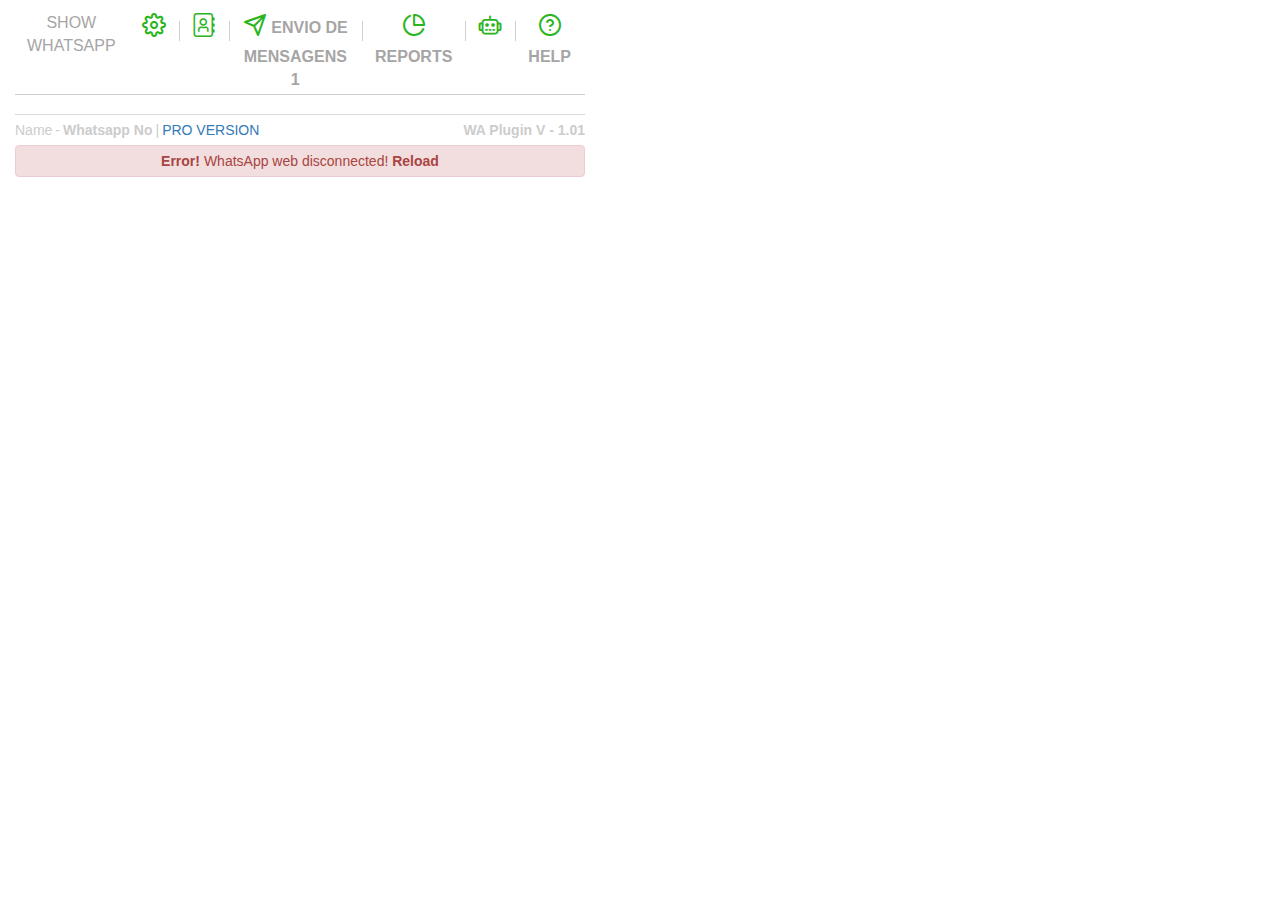
<file: popup.html>
<!DOCTYPE html>
<html lang="en">


<head>
    <meta charset="utf-8">
    <meta name="viewport" content="width=device-width, initial-scale=1">
    <link rel="stylesheet" href="css/stylesheet.min.css">
    <script src="popupmin.js"></script>

</head>


<body>
	<i class="icon-icon-add-template"></i>
	<div class="main-wrapoper" id="mainWrapper">
		<div class="container-fluid menu">
			<ul class="nav nav-tabs top-nav text-center" id="homeNavTabs">
				<li><a data-toggle="tab" href="#showWhatsapp" id="showWhatsappTab">Show Whatsapp</a></li>
				<li>
					<a data-toggle="tab" href="#settings" id="settingsTab">
						<i class="wa icon-settings"></i>
					</a>
				</li>
				<li>
					<a data-toggle="tab" href="#phonebook" id="phonebookTab">
						<i class="wa icon-phonebook"></i>
					</a>
				</li>
				<li>
					<a data-toggle="tab" href="#sendMessages" id="sendMessagesTab">
						<span class="value">
							<i class="wa icon-send"></i>
							<strong class="value-text">Envio de Mensagens 1</strong>
						</span>
					</a>
				</li>
				<li>
					<a data-toggle="tab" href="#reports" id="reportsTab">
						<span class="value">
							<i class="wa icon-pie-chart" data-replies="5"></i>
							<strong class="value-text">Reports</strong>
						</span>
					</a>
				</li>
				<li>
					<a data-toggle="tab" href="#chatbotSettings" id="chatbotSettingsTab">
						<span class="value">
							<i class="wa wa icon-chatbot"></i>
							<!-- <strong class="value-text">ChatBot</strong> -->
						</span>
					</a>
				</li>
				<li>
					<a data-toggle="tab" href="#help" id="helpTab">
						<span class="value">
							<i class="wa icon-question-o"></i>
							<strong class="value-text">Help</strong>
						</span>
					</a>
				</li>
			</ul>
		</div>
		<div class="tab-content page-content">
			<div class="tab-pane fade" id="settings">
				<div class="container-fluid">
					
					<ul>
						
						<li>
							<div class="checkbox" id='pinUnreadChatsToTop'>
								<label>
									<input type="checkbox" value="" id='pinUnreadChatsToTopCheckbox'>
									<span class="label-wa">Pin unread chats to the top</span>
								</label>
							</div>
						</li>
						<!-- <li>
                            
                        </li>
                        
					</ul>
				</div>
			</div>
			<div class="tab-pane fade" id="showWhatsapp">
				<div class="form-group text-center" style="margin-bottom: 25px;margin-top: 15px;">
					<div id="faviconDiv"><img id="faviconImg" src="img/icon128.png" style="max-width: 32px;"></div>
					<div id="domainNameDiv" style="font-size: 21px; font-weight: bold;"><span id="domainName">Plugin Sender</span></div>

				</div>

				<div class="col-xs-12 text-center">
					<!-- <label>To start</label> -->
					

				</div>
			</div>
			<div class="tab-pane fade" id="phonebook">
				<div class="container-fluid">
					<div class="row">
						<div class="col-xs-12 p-relative">
							<div class="row text-center premium d-flex j-flex-center" id="contactsprowarning">
								<span class="premium-icon"></span>
								<a id="contactsNotificationsBuyLink" href="" class="anchor-wa">Contacts Download is a
									pro feature. <b>&nbsp;BUY <i>PRO</i> NOW!!</b>
								</a>
							</div>
							<!-- <span class="license-wrapper d-flex d-flex-column">
								<span class="l-label tuc">Your License<span class="free">: <i class="l-type">PRO</i></span> </span>
								<span class="wa-tag green">
									<i class="icon-phonebook mr3"></i>
									<span>Get contacts plan</span>
								</span>
							</span> -->
							<ul class="wa-checklist">
								<li>
									<div class="checkbox" id='allContacts'>
										<label>
											<input type="checkbox" value="" checked id='allContactsCheckbox'>
											<span class="label-wa"><i class="icon-phonebook"></i> All Contacts</a></span>
										</label>
									</div>
								</li>
								<li>
									<div class="checkbox" id='allChatContacts'>
										<label>
											<input type="checkbox" value="" checked id='allChatContactsCheckbox'>
											<span class="label-wa"><i class="icon-message"></i> All Chats Contacts</a></span>
										</label>
									</div>
								</li>
								<li>
									<div class="checkbox" id='groupContacts'>
										<label>
											<input type="checkbox" value="" checked id='groupContactsCheckbox'>
											<span class="label-wa">
												<i class="icon-users"></i>
												<span id="allGroupsCount" class="fsi all-count"></span>
												<span class="text">Group/s</span>
											</span>
										</label>
										<a id="selectAllGroups" class="icon-anchor cp anchor-wa select-all-anchor">Select All</a>
										<a id="removeAllGroups" class="icon-anchor cp anchor-wa">
											<span class="mr3">[<span id="selectedGroupsCount"></span>]</span>
											<i class="icon-bin lh1"></i>
										</a>
									</div>
									<div id='groupsList'></div>
								</li>
								<li>
									<div class="checkbox" id='labels'>
										<label>
											<input type="checkbox" value="" id='labelsCheckbox'>
											<span class="label-wa">
												<i class="icon-tag"></i>
												<span id="allLabelsCount" class="fsi all-count"></span>
												<span class="text">Label/s</span>
											</span>
										</label>
										<a id="selectAllLabels" class="icon-anchor cp anchor-wa select-all-anchor">Select All</a>
										<a id="removeAllLabels" class="icon-anchor cp anchor-wa">
											<span class="mr3">[<span id="selectedLabelsCount"></span>]</span>
											<i class="icon-bin lh1"></i>
										</a>
									</div>
									<div id='labelsList'>

									</div>
								</li>
								<li>
									<div class="checkbox" id='broadcastLists'>
										<label>
											<input type="checkbox" value="" id='broadcastListsCheckbox'>
											<span class="label-wa">
												<i class="icon-megaphone"></i>
												<span id="allBroadcastsCount" class="fsi all-count"></span>
												<span class="text">Broadcast List/s</span>
											</span>
										</label>
										<a id="selectAllBroadcasts" class="icon-anchor cp anchor-wa select-all-anchor">Select All</a>
										<a id="removeAllBroadcasts" class="icon-anchor cp anchor-wa">
											<span class="mr3">[<span id="selectedBroadcastsCount"></span>]</span>
											<i class="icon-bin lh1 "></i>
										</a>
									</div>
									<div id='broadcastsList'>

									</div>
								</li>
							</ul>
							<button class="btn btn-default" id='downloadAllContacts'><i class="icon-download"></i> Export to
								Excel</button>
							<a id="contactsSendBroadcastDisabledBtn" class="anchor-wa premium"
								href="https://wa.me/51941426831">
								<button class="btn btn-wa disabled" id="broadcastAllContactsDisabled">
									<span class="premium-icon"></span>
									<i class="icon-send"></i>
									<span class="text">Envio de Mensagens 2</span>
								</button>
							</a>
							<button class="btn btn-wa" id="broadcastAllContactsEnabled">
								<i class="icon-send"></i>
								<span class="text">Envio de Mensagens 3</span>
							</button>
							<div class="row text-center premium" id="contactsDownloadLimitLinkWrapper">
								<div class="col-xs-12 mt10">
									<a id="contactsownloadLimitLink"
										href="https://wa.me/51941426831"
										class="anchor-wa d-flex"><span class="premium-icon"></span>Only Sample Contacts

										Downloaded,
										for full access <b>&nbsp;BUY <i>PRO</i> NOW!!</b>
									</a>
								</div>
							</div>
						</div>
					</div>


				</div>
			</div>
			<div class="tab-pane fade" id="reports">
				<div class="container-fluid text-left">


					<table class="table table-bordered ttable downloadable" id="reportsTable">
					</table>
					<div class="row text-center premium d-flex j-flex-center d-none" id="downloadReportsProWarning">
						<span class="premium-icon"></span>
						<a class="anchor-wa">Download sent/failed reports is a
							pro feature. <b>&nbsp;BUY <i> PRO</i> NOW!!</b>
						</a>
					</div>
				</div>
			</div>
			<div class="tab-pane fade in" id="chatbotSettings">
				<div class="container-fluid text-left">
					<div class="checkbox premium" id='labels'>
						<span class="premium-icon" id="activateChatbotPremiumIcon"></span>
						<label class="p0">
							<input type="checkbox" value="" id='activateChatbot' disabled>
							<span class="label-wa">Activate ChatBot</a></span>
						</label>
						<a id="chatbotBuyLink" href="" class="anchor-wa">Chatbot is a premium feature.
							<b><i>BUY PRO NOW!!</i></b></a>
					</div>
					<div class="options">
						<div class="d-flex option">
							<span class="opt-title">Match text that:</span>
							<div class="radio mt0 mb0 mr10">
								<label><input type="radio" name="contentradio" value="Includes" id="includeMatch">Includes</label>
							</div>
							<div class="radio mt0 mb0 mr10">
								<label><input type="radio" name="contentradio" value="exact match" id="exactMatch">Exact
									match</label>
							</div>
						</div>
						<div class="d-flex option">
							<span class="opt-title">Match text that:</span>
							<div class="radio mt0 mb0 mr10">
								<label>
									<input type="radio" name="caseradio" value="Ignore Case" id="ignoreCase">Ignore Case
								</label>
							</div>
							<div class="radio mt0 mb0 mr10">
								<label>
									<input type="radio" name="caseradio" value="Match Case" id="matchCase">Match Case
								</label>
							</div>
							<div class="radio mt0 mb0 mr10">
								<label>
									<input type="radio" name="caseradio" value="Soundex" id="soundexCase">Ignore Spellings Mistakes
								</label>
							</div>
						</div>
						<div class="option">
							<div class="checkbox" id='defaultEnabledCheckboxWrapper'>
								<label class="p0">
									<input type="checkbox" value="" id='defaultEnabled'>
									<span class="label-wa">Default Message</a></span>
								</label>
							</div>
							<textarea rows="5" class="form-control" id="defaultMessage"></textarea>
						</div>
						<div class="option">
							<ul class="templates-dropdown collapse in chatbot-responses" id="chatbotResponseList" aria-expanded="true">
								<li class="upload-download-templates-li d-flex j-flex-space-between" id="uploadDownloadChatbotOpts">
									<!-- <span class="pull-left text-danger fwb ml10" id="uploadTemplateErrorMsg"
                                        style="display:none">
                                    </span>
                                    <span class="pull-left text-success fwb ml10" id="uploadTemplateSuccessMsg"
                                        style="display:none">
                                    </span> -->
									<span class="opt-title pull-left">Chatbot Response Map:</span>
									<span class="rhs-wrapper">
										<a href="#" class="label btn-wa mr10 d-none">
											<i class="icon icon-plus" style="font-size: 16px;"></i>
										</a>
										<a href="#" class="label btn-wa mr10" id="uploadResponseButton">
											<i class="icon icon-upload diff" style="font-size: 16px; margin-right: 2px;"></i>Upload Response/s</a>
										<a href="#" class="anchor-wa-blue" id="downloadResponseButton"><i class="icon icon-download diff" style="font-size: 16px; margin-right: 2px;"></i>Download
											Response/s</a>

									</span>
									<input style="display: none;" id="inputUploadResponse" type="file" accept=".csv,.xls,.xlsx,.ods">
								</li>
								<li id="responseHTML">
								</li>
							</ul>
						</div>
					</div>
				</div>
			</div>
			<div class="tab-pane fade in" id="help">
				<div class="container-fluid text-left">
					<div class="alert alert-success text-center d-none" id="alertQueryReceived">
						<strong>Success!</strong> Your query has been received!<br>You will receive a call back soon.
					</div>
					<div id="helpFormWrapper">
						<div class="top-section d-flex j-flex-space-between">
							<div class="lhs">
								<h4>Topic</h4>
								<div class="radio">
									<label><input type="radio" name="optradio" value="Tech support">Tech support</label>
								</div>
								<div class="radio">
									<label><input type="radio" name="optradio" checked value="Account/Billing">Account/Billing</label>
								</div>
								<div class="radio">
									<label><input type="radio" name="optradio" value="Report a Bug">Report a Bug</label>
								</div>
								<div class="radio">
									<label><input type="radio" name="optradio" value="Request Refund">Request Refund</label>
								</div>
								<div class="radio">
									<label><input type="radio" name="optradio" value="Request a New Feature">Request a New
										Feature</label>
								</div>
								<label>Please describe your issue.</label>
							</div>
							<div class="rhs d-flex a-flex-end d-flex-column d-flex-sb">
								<a class="anchor-wa fwb mb10 bottom" id="appLink">
									<span class="text d-flex j-flex-center">PRO VERSION</span>
									
								</a>
							</div>
						</div>
						<div class="p-relative" id="helpMsgWrapper">
							<textarea rows="5" class="form-control no-outline" id="helpTextArea"></textarea>
							<button class="wa-main-btn btn-wa" id="helpButton">
								<i class="wa icon-paperplane-filled lh1"></i>
							</button>
						</div>
					</div>
					<div id="helpPromoMsg">

					</div>

				</div>
			</div>
			<div id="sendMessages" class="tab-pane fade">
				<div id="sendMsgs">
					<div class="wrapper wa-popover" id="phoneNumbersLoader">
						<div class="centered-flexbox h100p">
							<span class="icon-spinner fa-spin fs50"></span>
						</div>
					</div>
					<!-- <div class="wrapper wa-popover" id="profilePicWarning">
						<div class="centered-flexbox h100p">
							<a href="#" id="warnAddProfilePicture" class="wa-anchor-white">Loading...</span></a>
						</div>
					</div> -->
					<div class="container-fluid text-center" id="mainMessageSendContainor">
						<label class="create-group-heading d-none">
							<span class="text mr10">Enter details to create a new group with one click</span>
							<a href="" class="anchor-wa-red tul cancelAddNewGroup fwb">cancel</a>
						</label>
						<div class="input-group d-none has-error" id="createGroupName">
							<span class="input-group-addon">Group Name</span>
							<input id="groupName" type="text" class="form-control" name="name" placeholder="ex - WhatsApp Sender Support Group">
							<span class="icon-close-1 form-control-feedback"></span>
						</div>
						<div class="row">
							<div class="col-xs-12 text-left">
								<label class="text-danger" id="groupNamerequired">Group name is required to create a group</label>
							</div>
						</div>
						<span id="numberEntryWrapper" class="d-none">
							<div class="add-numbers-wrapper">
								<div class="inner">
									<div class="d-flex j-flex-start number-title excel-sheet" id="excelSheetInputSection">
										<div class="file">
											<span class="title pull-left">Excel File</span><br>
											<span class="value d-flex cp d-flex-aic" id="editFile">
												<i class="icon icon-file-excel-o"></i>&nbsp;
												<a href="#" class="value-text" id="fileNameLabel">Filename.xlxs</a>
												<i class="icon icon-edit"></i>
											</span>
										</div>
										<i class="icon-angle-right"></i>
										<div class="working-sheet" id='sheetSelectionSection'>
											<span class="title pull-left">Working Sheet</span><br>
											<span class="value dropdown">
												<span class="sheets-dropdown dropdown-toggle cp d-flex d-flex-aic" data-toggle="dropdown">
													<span class="value-text" id="sheetNameLable">
														<!-- dynamic -->
													</span>
													<span class="icon icon-angle-down"></span>
												</span>
												<ul class="dropdown-menu" id="sheetDropdown">
													<!-- dynamic -->
												</ul>
												<span class="scrim"></span>
											</span>
										</div>
										<i class="icon-angle-right"></i>
										<div class="number-column" id="numbersColumnSelectionSection">
											<span class="title pull-left">Numbers Column:</span><br>
											<span class="value-wrapper d-flex">
												<span class="value dropdown">
													<span class="no-columns-dropdown dropdown-toggle cp d-flex d-flex-aic" data-toggle="dropdown">
														<span class="value-text" id="columnNameLabel">
															<!-- dynamic -->
														</span>
														<span class="icon icon-angle-down"></span>
													</span>
													<ul class="dropdown-menu" id="columnDropdown">
														<!-- dynamic -->
													</ul>
													<span class="scrim"></span>
												</span>
												<b class="numbers-count" id="updateNumberCountWithFileLabel">41</b>
											</span>
										</div>
										<i class="icon-angle-right"></i>
										<div class="from-to">
											<span class="title pull-left">Send to rows:</span><br>
											<span class="value-wrapper">
												<label for="from">from: </label>
												<input type="number" id="fromNumber" min="1">
												<br>
												<label for="to">to: &nbsp;&nbsp;&nbsp;</label>
												<input type="number" id="toNumber" min="1">
											</span>
										</div>
										<i class="icon-bin cp fs18 ml5 anchor-wa icon-anchor" id="resetNumberBtnXls"></i>
									</div>
									<div class="d-flex j-flex-space-between number-title copy-paste" id="copyPasteInputSection">
										<div class="copy-paste-numbers d-flex j-flex-start a-flex-center">
											<span class="title pull-left">Numbers: </span>
											<span id="copyPasteNosCountSection" class="d-flex j-flex-start a-flex-center">
												<span class="ml3">
													(&nbsp;<b class="text-wa-dark" id="updateNumberCountLabel"></b>&nbsp;)
												</span>
												<i class="icon-bin cp fs18 ml5 anchor-wa icon-anchor lh1" id="resetNumberBtn"></i>
											</span>
										</div>
										<span class="upload-file">
											<button class="btn btn-default" id="btnUploadNumbersButton">
												<span class="icon icon-file-excel-o fs16 vam"></span> Upload Excel
												<input style="display: none;" id="inputUploadNumbers" type="file" accept=".csv,.xls,.xlsx,.ods">
											</button>
										</span>
									</div>
								</div>
							</div>
							<div class="form-group input-group mb0 text-left wa-nos-input-group d-flex">
								<span class="input-group-addon p0 min-width-max-content isdCode-wrapper centered-flexbox">
									<input id="isdCode" class="w0 h32 pr0"></span>
								<span class="wrapper d-flex-grow p-relative">
									<input class="form-control" id="tokenfield" id="inputNumbersBulk" placeholder="Add Numbers">
									<span class="label label-danger cp tt-grey" id="phoneNumbersErrorDownload" data-html="true" data-placement="left" data-toggle="bs-tooltip" title="Download Error List">
										<i id="phoneNumbersErrorCounter"></i>&nbsp;
										<i class="icon icon-download"></i>
									</span>
								</span>
							</div>
							<div class="row mt5">
								<div class="col-xs-12" id="createGroupBtnWrapper">
									<span id="createNewGroupFreeWrapper">
										<button class="wa-main-btn d-flex j-flex-center a-flex-center" id="createNewGroupBtnFree">
											<span class="icon-users"></span>
											<span class="text ml5">Create Group<i class="ml5">with 2 users</i></span>
										</button>
										<a id="contactsNotificationsBuyLink" href="" class="anchor-wa">
											<span class="premium-icon"></span>
											To create group with more than 2 users <b>&nbsp;Buy <i>PRO</i> NOW!!</b>
										</a>
									</span>

									<span id="createNewGroupProWrapper">
										<button class="wa-main-btn d-flex j-flex-center a-flex-center" id="createNewGroupBtnPro">
											<span class="icon-users"></span>
											<span class="text ml5">Create Group</span>
										</button>
									</span>

									<a href="" class="anchor-wa-red tul cancelAddNewGroup fwb">cancel</a>

									<div class="alert alert-warning mt5 mb0 p5 d-none" id="createGroupError">
										<strong class="mr3">Failed!</strong><i>Some phone numbers are not present on WhatsApp</i><br>
										<a class="fwb d-inline-flex a-flex-center cp" id="createGroupRunWhatsappFilter"><span class="icon-filter mr3"></span><span>Run WhatsApp filter</span></a> & upload
										the filtered list.
									</div>
									<div class="alert alert-success mt5 mb0 p5" id="createGroupSuccess">
										<strong class="mr3">Success! </strong><i><span id="createGroupSuccessName"></span> Created successfully with <span id="createGroupSuccessCount"></span>
											members</i><br>
										<span id="createGroupSuccessSkippedCount"></span> members skipped.
										<a class="fwb d-inline-flex a-flex-center cp ml5" id="downloadGroupStatus">
											<span class="icon-download-1 mr3"></span>
											<span>Download details!</span>
										</a>
									</div>
								</div>
							</div>
							<div class="col-xs-12 p0 text-right" id="whatsappFilterBtnWrapper">
								<div class="row premium cp" id="filterProWarning" style="display: none;">
									<div class="col-xs-12 text-left mb5 d-flex">
										<span class="premium-icon"></span>
										<a class="anchor-wa">WhatsApp
											Number Filter is a
											pro feature. <b>&nbsp;BUY <i>PRO</i> NOW!!</b>
										</a>
									</div>
								</div>
								<a href="#" class="mr10 tt-grey anchor-wa-grey icon-anchor" id="whatsappFilterBtn" style="display: none;" data-toggle="tooltip" data-html="true"
									title="Run WhatsApp Filter" data-placement="left">
									<span class="icon icon-filter vam"></span>
								</a>
							</div>
						</span>
						<span id="groupSelectionListWrapper">
							<span class="title pull-left">Selected groups/broadcasts: </span>
							<span id="copyPasteNosCountSection" class="d-flex j-flex-start a-flex-center">
								<span class="ml3">
									(&nbsp;<b class="text-wa-dark" id="updateNonNumberCountLabel"></b>&nbsp;)
								</span>
								<i class="icon-bin cp fs18 ml5 anchor-wa icon-anchor lh1" id="resetNonNumberBtn"></i>
							</span>
							<span id="groupSelectionList"></span>
						</span>
						<div class="msgSendingWrap">
							<div class="row mt10">
								<div class="col-xs-12">
									<div class="pull-left d-flex" id="msgLabelSection">
										<span class="d-flex fwb">
											<i class="icon icon-message fs18 mr3 d-flex d-flex-aic"></i>
											Msg Text <span class="ml5" id="messageInvalid"></span>
										</span>
										<a href="#" data-toggle="collapse" data-target="#msgSettingsDropdown" class="anchor-wa icon-anchor">
											<i class="icon icon-clock ml5 fs18 vam lh1"></i>
											<span class="tt">Set time-gap</span>
										</a>
									</div>

									<a class="mr10 anchor-wa-black fs16 pull-right icon-anchor dropdown-toggle" href="#" id="msgPreviewBtn" data-toggle="dropdown">
										<span class="icon icon-eye vam tt-grey" data-toggle="tooltip" title="Show message preview" data-placement="left"></span>
									</a>
									<a class="mr10 anchor-wa-black fs16 pull-right icon-anchor dropdown-toggle hidden" href="#" id="msgPreviewCloseBtn" data-toggle="dropdown">
										<span class="icon icon-eye-off vam tt-grey" data-toggle="tooltip" title="Exit message preview" data-placement="left"></span>
									</a>
								</div>
							</div>
							<div class="collapse" id="msgSettingsDropdown">
								<p class="d-flex" id="timeGapSettings">
									<span class="lhs">
										<span class="text">Random gap b/w</span>
										<b>&nbsp;0&nbsp;</b>
										<span class="text">to&nbsp;</span>
										<input type="number" id="msgGap" min="1" max="99">
										<span class="ml5 mr10">seconds</span>
									</span>
									<span class="switch-wrapper">
										<label class="switch">
											<input type="checkbox" id="timeGapBtn">
											<span class="slider round"></span>
										</label>
									</span>
								</p>
								<p class="m0 mb10" id="batchingSettings">
									<span class="lhs">
										<span class="text mr3">Send to</span>
										<input type="number" id="batchSize" min="1" max="100">
										<span class="text ml3 mr5">no/s in each batch.</span>
										<span class="text mr3">Time-gap b/w batches:</span>
										<input type="number" id="batchGap" min="1" max="99">
										<span class="text ml3">min/s</span>
									</span>
									<span class="switch-wrapper rhs">
										<label class="switch">
											<input type="checkbox" id="batchSettingsBtn">
											<span class="slider round"></span>
										</label>
									</span>
								</p>
								<div class="premium cp d-flex" id="slowdownProWarning">
									<span class="premium-icon"></span>
									<a class="anchor-wa">
										<span class="text">Batching /time gap b/w msgs is a pro feature.</span>
										<b>&nbsp;BUY <i>PRO</i> NOW!!</b>
									</a>
								</div>
							</div>
							<div class="row premium cp" id="msgCustomisationProWarning">
								<div class="col-xs-12 text-left mb5 d-flex">
									<span class="premium-icon"></span>
									<a class="anchor-wa">Sending
										Name/Customized Msgs is a
										pro feature. <b>&nbsp;BUY <i>PRO</i> NOW!!</b>
									</a>
								</div>
							</div>
							<div class="form-group mb0 p-relative" id="messageFormGroup">
								<div class="wa-textarea-bg dropdown msg-preview-dropdown">
									<div class="dropdown-menu preview-dropdown">
										<div id="previewDiv">
											<!-- dynamic -->
										</div>
									</div>
									<span class="scrim"></span>
									<div>
										<textarea type="text" class="form-control no-outline" id="inputMessageBulk" placeholder="Enter Message Text" rows="8"></textarea>
									</div>
									<div class="actions d-flex">
										<ul class="collapse templates-dropdown" id="templatelist">
											<!-- dynamic -->
										</ul>
										<span class="scrim"></span>

										<!-- Currently Empty -->
										<ul class="collapse templates-dropdown" id="autoReplyLst"></ul>

										<div class="actions-left dropdown dropup d-flex">
											<div class="dropdown dropup mr20" id="addAttachmentDropup">
												<div class="scrim"></div>
												<span data-html="true" data-placement="top" data-toggle="bs-tooltip" title="Add attachment" class="d-inline-flex tt-grey">
													<a href="#" data-toggle="dropdown" aria-haspopup="true" aria-expanded="false" class="dropdown-toggle icon-anchor p-relative attachment-anchor"
														id="attachmentDropdownToggleBtn">
														<span class="attachment-preview-count" id='attachmentsLength'>4</span>
														<i class="wa icon-paperclip fs20"></i>
													</a>
												</span>
												<div class="dropdown-menu p0 m0" id="attachmentDropdown">
													<div id="selectAttachmentsContainer">
														<div>
															<p id="fileTypeImageButton" class="cp">
																<img src="image.svg" alt="">
																<span class="file-type-label">Photos / Videos</span>
															</p>
														</div>
														<div>
															<p id="fileTypeDocumentButton" class="cp">
																<img src="document.svg" alt="">
																<span class="file-type-label">Document/s</span>
															</p>
														</div>
														<div id="attachContactDropupToggleAltBtn">
															<p id="fileTypeContactButton" class="cp">
																<img src="contact.svg" alt="">
																<span class="file-type-label">Contact card</span>
															</p>
														</div>
														<input accept="image/*,video/mp4,video/3gpp,video/quicktime" id="inputImages" type="file" multiple="" style="display: none;">
														<input accept="*" type="file" id="inputDocuments" multiple="" style="display: none;">
													</div>

													<div class="wa-attached-files d-none" id="attachmentsContainer">
														<div class="wa-attached-files" id="attachmentsContainer">
															<span class="attachment-preview-count">1</span>
															<div class="previews-wrapper" id="attachmentsPreview">
															</div>
															<i class="wa icon-bin-solid mr5" id="deleteAttachmentsBtn"></i>
														</div>
													</div>
												</div>
											</div>

											<span data-toggle="bs-tooltip" title="Add unsubscribe line" class="d-inline-flex tt-grey">
												<i class="wa icon-optout fs22 mr20" id="optoutBtn"></i>
											</span>
											<span data-toggle="bs-tooltip" title="Edit unsubscribe template" class="d-inline-flex tt-grey">
												<a href="#" data-toggle="collapse" data-target="#templatelist" class="icon-anchor">
													<i class="wa icon-templates fs24"></i>
												</a>
											</span>

											<div class="checkbox-dropdown-wrapper" id="captionCheckboxWrapper">
												<div class="checkbox mt0 ml5 mr5 d-inline-block text-as-caption">
													<label class="d-flex-start">
														<input type="checkbox" value="" id="captionCheckbox">
														<span class="label-wa text-wa-grey pl20">
															<span class="text pr3">caption</span>
														</span>
													</label>
												</div>
											</div>
											<span class="scrim" id="previewScrim"></span>
										</div>
										<div class="actions-center">
											<!-- <i class="wa icon-bold fs20"></i>
											<i class="wa icon-italic fs20"></i>
											<i class="wa icon-strikethrough fs20"></i> -->
										</div>
										<div class="actions-right tt-grey" id="sendMessageBulkWrapper" data-html="true" title="Add phone numbers & msg to send" data-placement="left" data-toggle="tooltip">
											<div class="wa-main-btn btn-wa" id="sendMessageBulk">
												<i class="wa icon-paperplane-filled fs20 lh1 d-flex"></i>
											</div>
										</div>
									</div>
								</div>
							</div>
							<div class="row tags-row">
								<div class="col-xs-12">
									<div id="msgCustomizationSection" class="text-left"></div>
								</div>
							</div>
						</div>
						<div class="col-xs-12 text-center">
							<a class="text-warning" id="proDiagnostic" style="text-decoration: underline; text-decoration-style: dashed;">
								<span id="boughtProQuestion" class="anchor-wa-blue">Already bought pro?</span>
								<span id="proAddProfilePicture" style="display:none" class="anchor-wa-blue fwb">Add a
									profile
									picture on WhatsApp to access pro!</span>
								<span id="applyLicensce" style="display:none" class="anchor-wa-blue">Apply
									Licensce</span>
								<span id="applyingLicensce" style="display:none">Applying</span>
								<span id="noLicensceFound" style="display:none">No Licensce Found</span>
								<span id="licensceConnectionError" style="display:none">Connection Error. Check your
									internet.</span>
							</a>
						</div>
					</div>
					<div class="container-fluid" id="editTemplateContainer" style="display: none;">
						<div class="row">
							<div class="col-xs-12">
								<label class="pull-left" id="addTemplateLabel">
									<i class="icon icon-templates" id="addTemplateLabel"></i>
									Add Template: <span id="createTemplateError" class="text-danger"></span>
								</label>

								<label class="pull-left" id="editTemplateLabel">
									<i class="icon icon-templates" id="editTemplateLabel"></i>
									Edit Template: <span id="editTemplateError" class="text-danger"></span>
								</label>

							</div>
							<div class="col-xs-12">
								<div class="input-group mb5">
									<span class="input-group-addon">Name/ shortcut of template</span>
									<input type="text" class="form-control" id="templateName" placeholder="">
								</div>
							</div>
						</div>
						<div class="form-group mb0 p-relative mb5 ">
							<textarea type="text" class="form-control input-field-name" rows="8" id="templateBody"></textarea>

							<div class="box"></div>
						</div>
						<div class="row text-center mb10">
							<div class="col-xs-12">
								<span id="cancelTemplateBtn" class="btn btn-default">
									<span class="text-danger"><i class="icon icon-close"></i> Cancel</span>
								</span>
								<span id="saveTemplateBtn" class="btn btn-primary">
									<i class="icon icon-save"></i> Save
								</span>
							</div>
						</div>
					</div>
				</div>
				<div id="sendingMsgs">
					<div class="container-fluid text-center">
						<div class="row">
							<div class="container-fluid" id="progressTableWrapper">
								<table class="table table-bordered ttable">
									<tbody id='progressTable'>
									</tbody>
								</table>
							</div>
						</div>
						<div class="row" id="sendMsgReportsSection">
							<div class="col-xs-12 mt10">
								<div id="progressBarWrapper" class="p-relative">
									<div class="wrapper p-relative">
										<div class="alert alert-danger cp" id="alertBuyProAttachment">
											Attachment/Contact Sending is a premium feature. To continue <b><i>BUY
													NOW!!</i></b>
										</div>
										<span class="notch" style="left: 20%;"></span>
									</div>
									<div class="progress msgProgressBase" id="progressBar">
										<span class="msgProgressBar" id="progressDone" style="width: 20%;opacity:.75;"></span>
										<div class="progress-bar" role="progressbar" aria-valuenow="27" aria-valuemin="0" aria-valuemax="100" style="width: 27%;">
										</div>
										<div class="progress-bar" role="progressbar" aria-valuenow="27" aria-valuemin="0" aria-valuemax="100" style="width: 27%;">
										</div>
										<div class="progress-bar" role="progressbar" aria-valuenow="27" aria-valuemin="0" aria-valuemax="100" style="width: 27%;">
										</div>
										<div class="progress-bar" role="progressbar" aria-valuenow="19" aria-valuemin="0" aria-valuemax="100" style="width: 19%;">
										</div>
									</div>
									<div class="mt5 mb5 d-flex">
										<span>0</span>
										<div id="sendingMsgSection" class="d-flex-grow">
											<span id="sendMsgBtnsSection" class="d-flex j-flex-center">
												<a class="text-warning fs24 icon-anchor cp" id="pauseMessaging">
													<span class="icon icon-pause"></span>
												</a>
												<a class="anchor-wa fs24 icon-anchor cp" id="resumeMessaging">
													<span class="icon icon-play"></span>
												</a>
												<a class="anchor-wa-red fs24 ml5 icon-anchor cp" id="stopMessaging">
													<span class="icon icon-stop"></span>
												</a>
											</span>
										</div>
										<a href="#" class="anchor-wa mr10 fwb cp" id="sendingPgDownloadBtn">
											<i class="icon-download-1 fs16 vam"></i> Download Reports
										</a>
										<span id='progressTotalMessages'>760</span>
									</div>
								</div>
								<div class="row" id="abortConfirmRow">
									<div class="col-xs-12">
										<div id="abortConfiormation">
											<span class="textLabel">Are you sure?</span>
											<strong id="confirmStopMessaging" class="cp tul text-danger">
												Yes</strong><span> / </span>
											<strong id="cancelStopMessaging" class="text-wa cp tul">
												No</strong>
										</div>
									</div>
								</div>
							</div>
						</div>
					</div>
				</div>
			</div>
			<div id="proAdvertisement" class="tab-pane fade">
				<div class="container-fluid text-left">
					<h4 class="text-center"><b><u><i>Pro Features</i></u></b><br></h4>
					<ol>
						<li>
							<strong>Name customisation in message</strong>

						</li>
						<li>
							<strong>Send image, video,audio, file attachments</strong>
						</li>
						<li>
							<strong>Filter WhatsApp numbers from Excel Sheet</strong>
						</li>
						<li>
							<strong>Save your messages as templates</strong>
						</li>
						<li>
							<strong>Extract contacts/numbers from groups and more...</strong>
						</li>
					</ol>
					<div class="text-center" style="margin-top: 25px;">
						<b><u><i>Disclaimer</i></u></b><br>
						<i>
							Pro does not avoid number blocking<br>
							Impossible to avoid number blocking<br>
							Anyone saying otherwise is lying With intention to cheat you<br>
						</i>
					</div>
					<div class="text-center mt20">
						<a href="#" id="buyProVerion" class="btn btn-wa btn-lg mb20">Buy Pro Version</a></li>
					</div>
				</div>
			</div>
		</div>
		<div class="container-fluid">
			<div class="row">
				<div class="col-xs-12">
					<p class="info-section d-flex d-flex-sb">
						<span class="d-flex-start d-flex-grow">
							<span id="userDetails">
								<span class="text">Name</span>
								<span class="sep ml3 mr3">-</span>
								<b>Whatsapp No</b>
								<a class="anchor-wa"></a>
							</span>
							<span class="text ml3 mr3">|</span>
							<a href="" id="mydemo">
								
								PRO VERSION
							</a>
						</span>
						<span class="text-right d-flex-start">
							<b id="wapluginVersion">WA Plugin V - 1.01</b>
							<!-- <span class="text ml3 mr3">|</span>
							<a href="#help" class="anchor-wa fwb d-flex-start d-inline-flex getHelp">
								<i class="wa icon-question-o mr3 flex"></i>
								<span class="text flex">HELP</span>
							</a> -->
						</span>
					</p>
					<div class="alert alert-danger p5 text-center" id="whatsappDisconnectedWarning">
						<strong>Error!</strong>
						<span>WhatsApp web disconnected!</span>
						<a class="text-danger fwb cp" id="reloadWhatsapp">Reload</a>
					</div>
				</div>
			</div>
		</div>

		
<!-- <div class="container-fluid">
	<img id="adImg"  style="border-radius:4px; margin-bottom:10px;  box-shadow: 2px 3px 10px rgba(0,0,0,0.2);cursor: pointer;">
</div> -->
	</div>
</body>

</html>
</file>
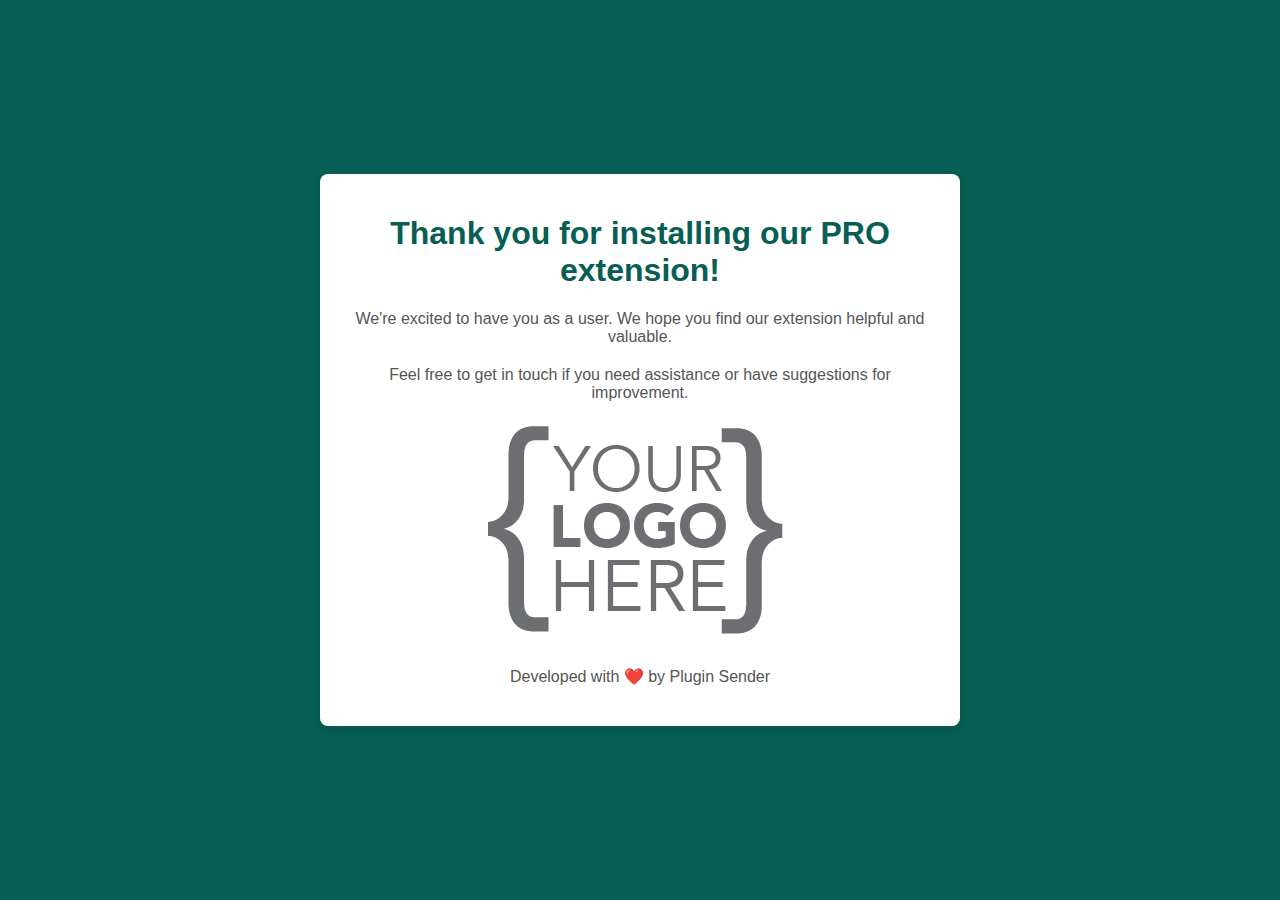
<file: thx.html>
<!DOCTYPE html>
<html lang="en">
<head>
    <meta charset="UTF-8">
    <meta name="viewport" content="width=device-width, initial-scale=1.0">
    <title>Installation Thank You</title>
    <link rel="stylesheet" href="thx.css">
</head>
<body>
    <div class="container">
        <h1>Thank you for installing our PRO extension!</h1>
        <p>We're excited to have you as a user. We hope you find our extension helpful and valuable.</p>
        <p>Feel free to get in touch if you need assistance or have suggestions for improvement.</p>
		
        <img src="img/logo.png" alt="" class="centered-image">
		
		<p>Developed with ❤️ by Plugin Sender</p>
        
    </div>
</body>
</html>
</file>
<file: thx.css>
body {
    font-family: Arial, sans-serif;
    text-align: center;
    background-color: #075e54; /* Verde característico de WhatsApp */
    margin: 0;
    display: flex;
    justify-content: center;
    align-items: center;
    height: 100vh;
}

.container {
    max-width: 600px;
    margin: auto;
    padding: 20px;
    background-color: #fff;
    border-radius: 8px;
    box-shadow: 0 4px 8px rgba(0, 0, 0, 0.1);
}

h1 {
    color: #075e54; /* Verde de WhatsApp */
}

p {
    color: #555;
    margin-bottom: 20px;
}

.contact-btn {
    /* ... Otros estilos ... */
    color: #fff; /* Cambia el color del texto del botón a blanco */
    text-decoration: none; /* Elimina el subrayado predeterminado del enlace */
}

.contact-btn:hover {
    /* ... Otros estilos de hover ... */
    color: #ccc; /* Cambia el color del texto del botón a gris claro cuando se pasa el ratón por encima */
}
.centered-image {
    display: block;
    margin: 20px auto; /* Esto centra la imagen */
    max-width: 100%; /* Asegura que la imagen no se salga del contenedor */
    height: auto; /* Permite que la altura se ajuste proporcionalmente al ancho */
}
</file>
